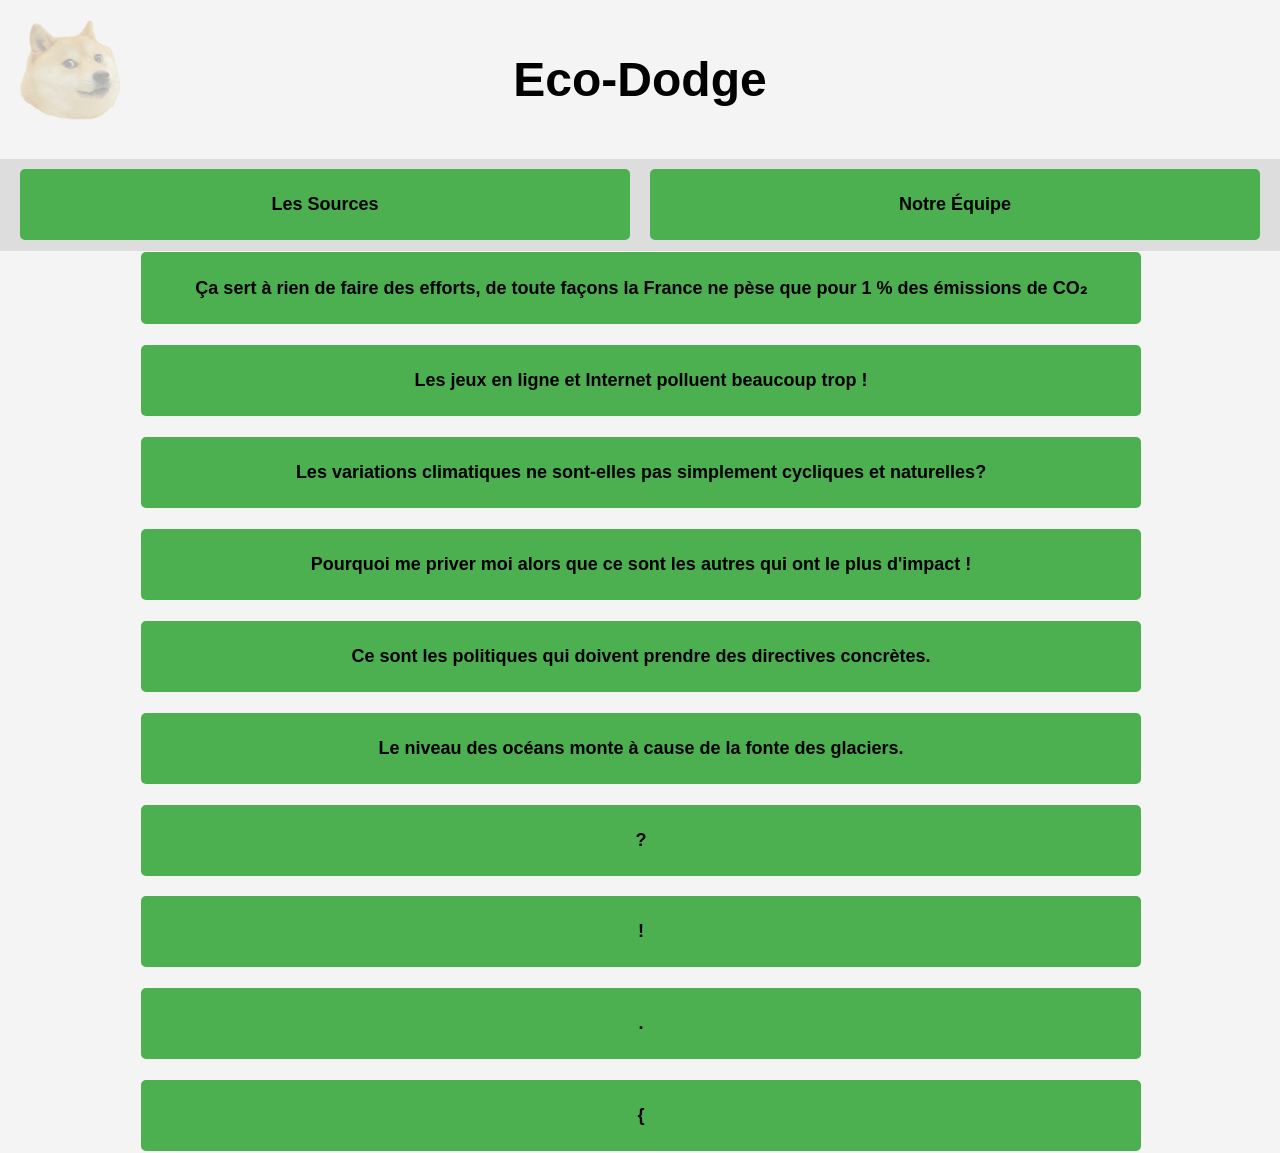
<file: index.html>
<!DOCTYPE html>
<html lang="en">
<head>
  <meta charset="UTF-8">
  <meta name="viewport" content="width=device-width, initial-scale=1.0">
  <title>Page d'Accueil</title>
  <link rel="stylesheet" type="text/css" href="styles.css">
</head>
<body>

  <div class="header color-change-element">
    <img class="logo " src="doge.png" alt="Logo" onclick="rotateLogo() ; changeBackgroundColors()">
    <h1 >Eco-Dodge</h1>
  </div>

  <div class="menu-container color-change-element">
    <button class="button color-change-element" value="buttonx" onclick="onClickDuBoutonx() ; changeBackgroundColors()">Les Sources</button>
    <button class="button color-change-element" value="buttony" onclick="onClickDuBoutony() ; changeBackgroundColors()">Notre Équipe</button>

  </div>
<p id = "bx" style="display: none;"> Informez, renseignez, sensibilisez-vous <br /> Même si ça peut faire peur, faire perdre espoir, le savoir ne peut que vous armez.<br/> Soyez ouvert, diversifié vos sources, pour commencer voici quelques recommendations qui nous ont inspirez : <br /> theshiftproject.org : Vulgarisateur complet <br /> https://climat.be/changements-climatiques/changements-observes/rapports-du-giec <br/> https://www.hautconseilclimat.fr/</p>
<p id = "by" style="display: none;"> La Hen(o)riBambelle, une bande de trublion plein de passion (peut être trop), optimiste et acteur pour le monde de demain !</p>
 <div class="button-container color-change-element">
    <button class="button color-change-element" value="button1" onclick ="onClickDuBouton1() ; changeBackgroundColors()">
Ça sert à rien de faire des efforts, de toute façons la France ne pèse que pour 1 % des émissions de CO₂</button>
	<p id = "b1" style="display: none;"> Un argument souvent utilisé pour diminuer l’intérêt des efforts et gestes responsables du quotidien. <br /> Une statistique brute qui ne prend pas en compte tous les types et origines d'émissions. La France a son rôle dans les enjeux environnementaux, sachant qu'historiquement la France est le huitième pays qui a contribué le plus au changement climatique.<br />Il faut bien retenir que la conscience climatique et environnementale nécessite avant tout plus de considération et d'intérêt du grand public, pour ainsi en faire une norme à une échelle globale.</p>
    <button class="button color-change-element" value="button2" onclick = "onClickDuBouton2(); changeBackgroundColors()">Les jeux en ligne et Internet polluent beaucoup trop !</button>
	<p id = "b2" style="display: none;"> Le numérique est un outil à double tranchant<br /> Entre la production matérielle et la consommation énergétique, le numérique est une source de pollution considérable à grande échelle. Cependant bien structuré et utilisé, ces fonctions dépasse pour l'humanité leurs impacts environnementaux.<br /> Il est néanmoins important, et de notre devoir, d'oeuvrer pour un numérique plus responsable et innovant.</p>
    <button class="button color-change-element" value="button3" onclick = "onClickDuBouton3(); changeBackgroundColors()">Les variations climatiques ne sont-elles pas simplement cycliques et naturelles?</button>
	<p id = "b3" style="display: none;"> C'est un fait, un conscensus scientifique, les activitées humaines sont en causes du dérèglement climatique actuel.<br/>Les variations climatiques naturelles existent, mais les émissions humaines de gaz à effet de serre sont la principale cause du réchauffement. </p>
    <button class="button color-change-element" value="button4" onclick = "onClickDuBouton4(); changeBackgroundColors()">Pourquoi me priver moi alors que ce sont les autres qui ont le plus d'impact !</button>
	<p id = "b4" style="display: none;"> Tous les gestes comptent, mais pas que !<br/> Au delà de l'effort, c'est la mentalité qui a le plus de sens. Avoir conscience des enjeux et des actions est ce qui fais le plus avancer la cause.<br/> Les différents gestes sont a intégrer progressivement dans son quotidien. Dans tous les cas, des conséquences seront subis tôt ou tard alors autant les accepter dès maintenant.</p>
    <button class="button color-change-element" value="button5" onclick = "onClickDuBouton5(); changeBackgroundColors()">Ce sont les politiques qui doivent prendre des directives concrètes.</button>
	<p id = "b5" style="display: none;"> L'opinion publique est en faveur des enjeux climatiques<br/> Malgrés cela, l'impression générale est un retard et un manque d'action qui s'accumule vis-à-vis du pouvoir public. La tendance politique est de complaire au plus nombreux, c'est donc à la population de porter ses intérêts par divers moyens disponibles.</p>
    <button class="button color-change-element" value="button6" onclick = "onClickDuBouton6(); changeBackgroundColors()">Le niveau des océans monte à cause de la fonte des glaciers.</button>
	<p id = "b6" style="display: none;"> Il n'y a pas que la fonte des glaces qui participe à l'élévation des eaux.<br/> C'est principalement la dilation des ces eaux, dû a leurs réchauffement, et à la fonte du permafrost qui ont le plus d'impact.<br/>Les scientifiques estiment déjà un futur à plusieurs centimètres d'élévation par ans. Un impact incommensurable sur la population mondiale car cela implique l'exode de millions de personnes.</p>
    <button class="button color-change-element" value="button7" onclick = "onClickDuBouton7(); changeBackgroundColors()" >?</button>
	<p id = "b7" style="display: none;"> Questionnement = premier pas !</p>
    <button class="button color-change-element" value="button8" onclick = "onClickDuBouton8(); changeBackgroundColors()">!</button>
	<p id = "b8" style="display: none;"> Espoir plutôt que inaction ! </p>
    <button class="button color-change-element" value="button9" onclick = "onClickDuBouton9(); changeBackgroundColors()">.</button>
	<p id = "b9" style="display: none;"> Partageons nos valeurs responsables </p>
    <button class="button color-change-element" value="button10" onclick = "onClickDuBouton10(); changeBackgroundColors()">{</button>
	<p id = "b10" style="display: none;"> L'informatique a son rôle a jouer ! </p>
  </div>

  <script src="script.js"></script>

</body>
</html>
</file>
<file: styles.css>
body {
  font-family: Arial, sans-serif;
  margin: 0;
  padding: 0;
  background-color: #f4f4f4;
}

.header {
  text-align: center;
  padding: 20px;
  background-color: ##9696c8;
  color: #000000;
  position: relative;
  font-size: 24px;
}

.logo {
  width: 100px;
  height: 100px;
  position: absolute;
  top: 20px;
  left: 20px;
  opacity: 0.3;
  transition: transform 0.3s ease;
}

.menu-container {
  display: flex;
  justify-content: center;
  background-color: #ddd;
  padding: 10px;
}

.submenu {
  padding: 5px;
}

.button {
  display: inline-block;
  padding: 10px 20px;
  margin: 0 10px;
  background-color: #4caf50;
  color: #000000;
  text-decoration: none;
  border: none;
  border-radius: 5px;
  cursor: pointer;
}

body {
      margin: 0;
      padding: 0;
      font-family: Arial, sans-serif;
    }

    .button-container {
      width: 100%;
      height: 100vh;
      display: flex;
      flex-direction: column;
      justify-content: space-between;
      align-items: center;
      padding: 1px; /* Ajoutez l'espacement entre les boutons ici */
    }

    .button {
font-weight: bold;
font-size: 18px;
      width: 100%;
      max-width: 1000px; /* Définissez la largeur maximale du bouton si nécessaire */
      padding: 25px;
      margin-bottom: 1px; /* Ajoutez l'espacement entre les boutons ici */
      box-sizing: border-box;
      text-align: center;
      background-color: #4caf50; /* Couleur de fond verte */
      color: #000000;
      border: none;
      border-radius: 5px;
      cursor: pointer;
    }
</file>
